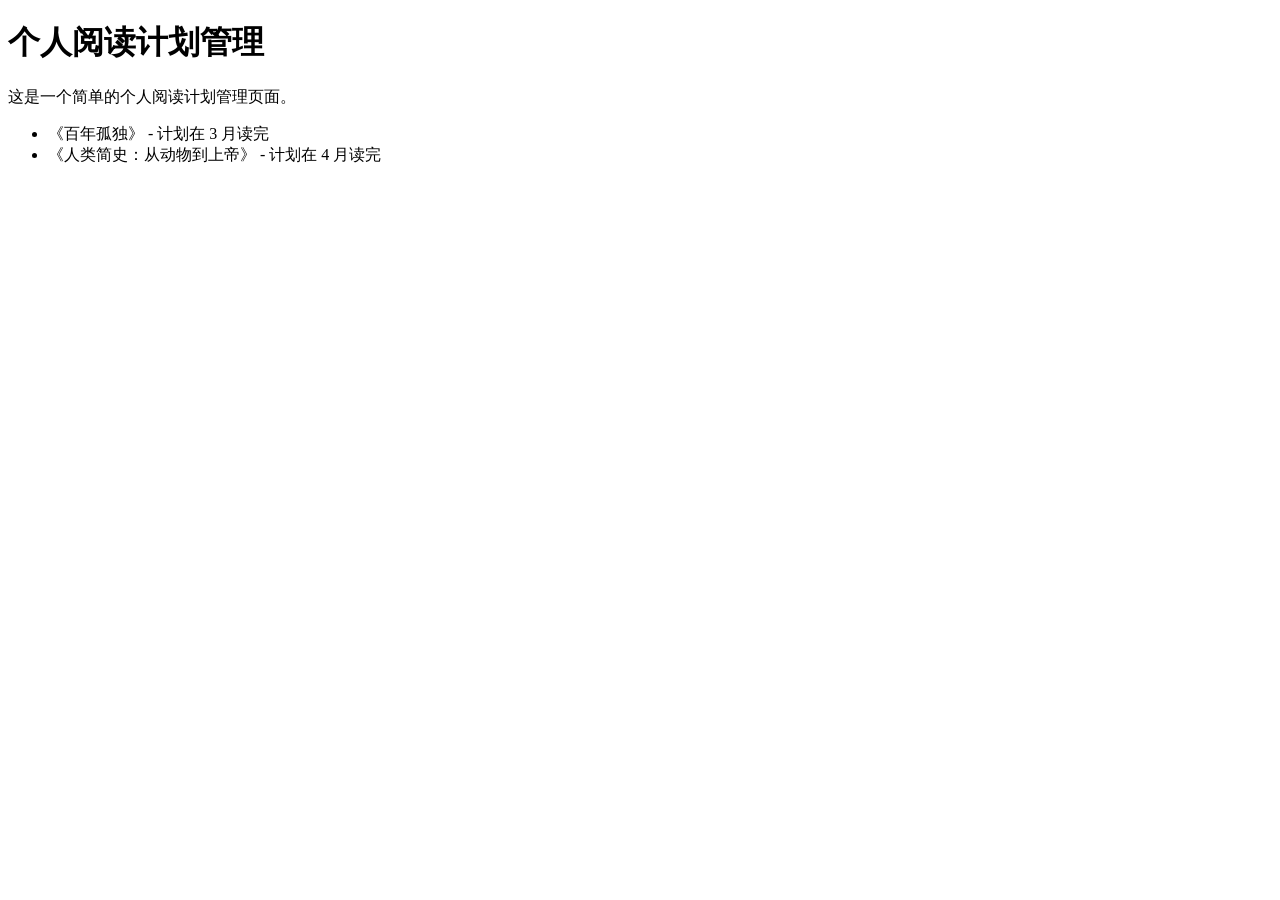
<file: index.html>
<!DOCTYPE html>
<html lang="en">

<head>
  <meta charset="UTF-8">
  <meta name="viewport" content="width=device-width, initial-scale=1.0">
  <title>个人阅读计划管理 - 简单版</title>
</head>

<body>
  <h1>个人阅读计划管理</h1>
  <p>这是一个简单的个人阅读计划管理页面。</p>
  <ul>
    <li>《百年孤独》 - 计划在 3 月读完</li>
    <li>《人类简史：从动物到上帝》 - 计划在 4 月读完</li>
  </ul>
</body>

</html>
</file>
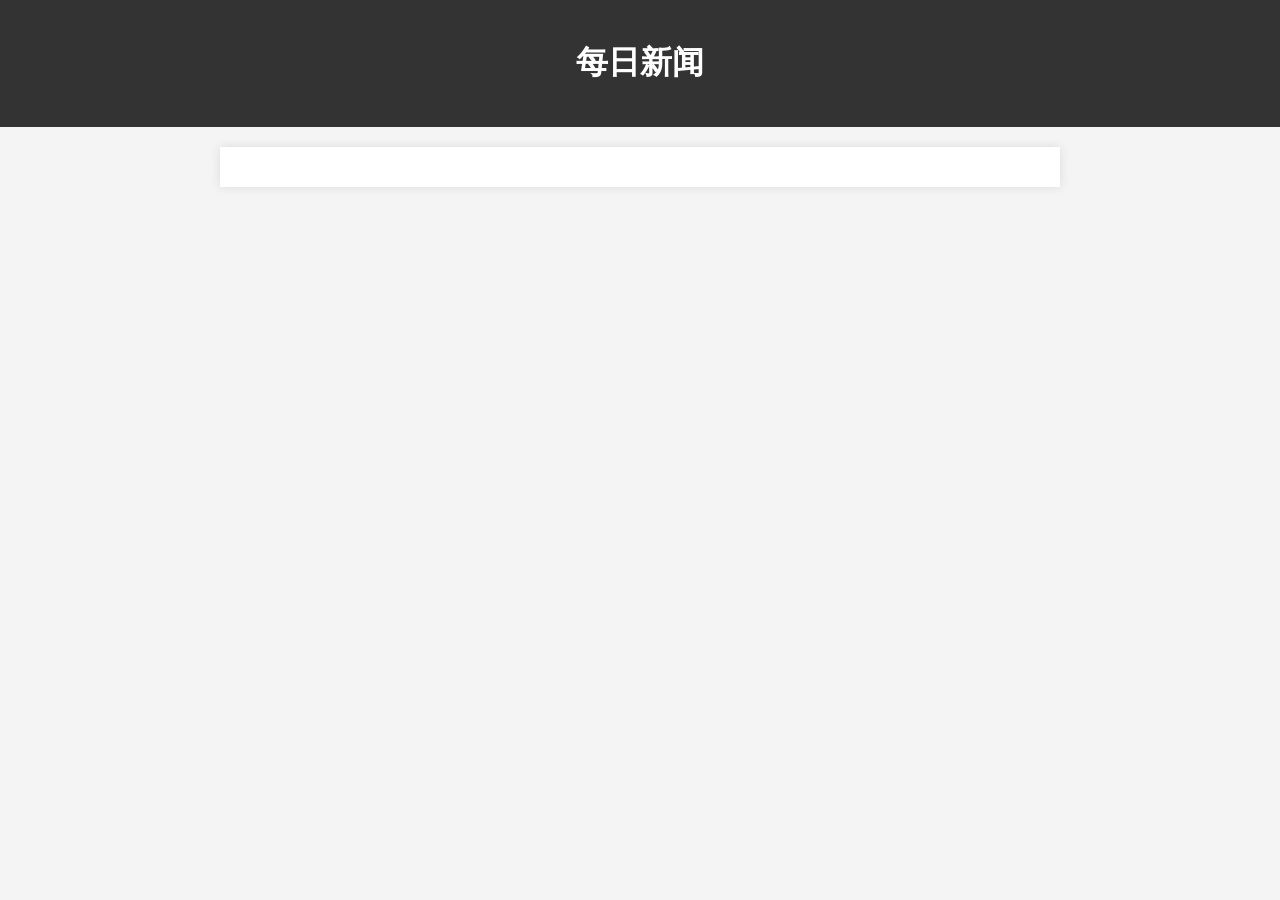
<file: news-website/index.html>
<!DOCTYPE html>
<html lang="en">

<head>
  <meta charset="UTF-8">
  <meta name="viewport" content="width=device-width, initial-scale=1.0">
  <title>每日新闻</title>
  <link rel="stylesheet" href="style.css">
</head>

<body>
  <header>
    <h1>每日新闻</h1>
  </header>
  <main id="news-container">
    <!-- 新闻内容将在此处动态加载 -->
  </main>
  <script src="script.js"></script>
</body>

</html>
</file>
<file: news-website/style.css>
body {
  font-family: Arial, sans-serif;
  margin: 0;
  padding: 0;
  background-color: #f4f4f4;
}

header {
  background-color: #333;
  color: white;
  text-align: center;
  padding: 20px;
}

#news-container {
  max-width: 800px;
  margin: 20px auto;
  padding: 20px;
  background-color: white;
  box-shadow: 0 0 10px rgba(0, 0, 0, 0.1);
}

.news-item {
  border-bottom: 1px solid #ccc;
  padding-bottom: 20px;
  margin-bottom: 20px;
}

.news-item:last-child {
  border-bottom: none;
}

.news-title {
  font-size: 18px;
  font-weight: bold;
  margin-bottom: 10px;
}

.news-content {
  line-height: 1.6;
}
</file>
